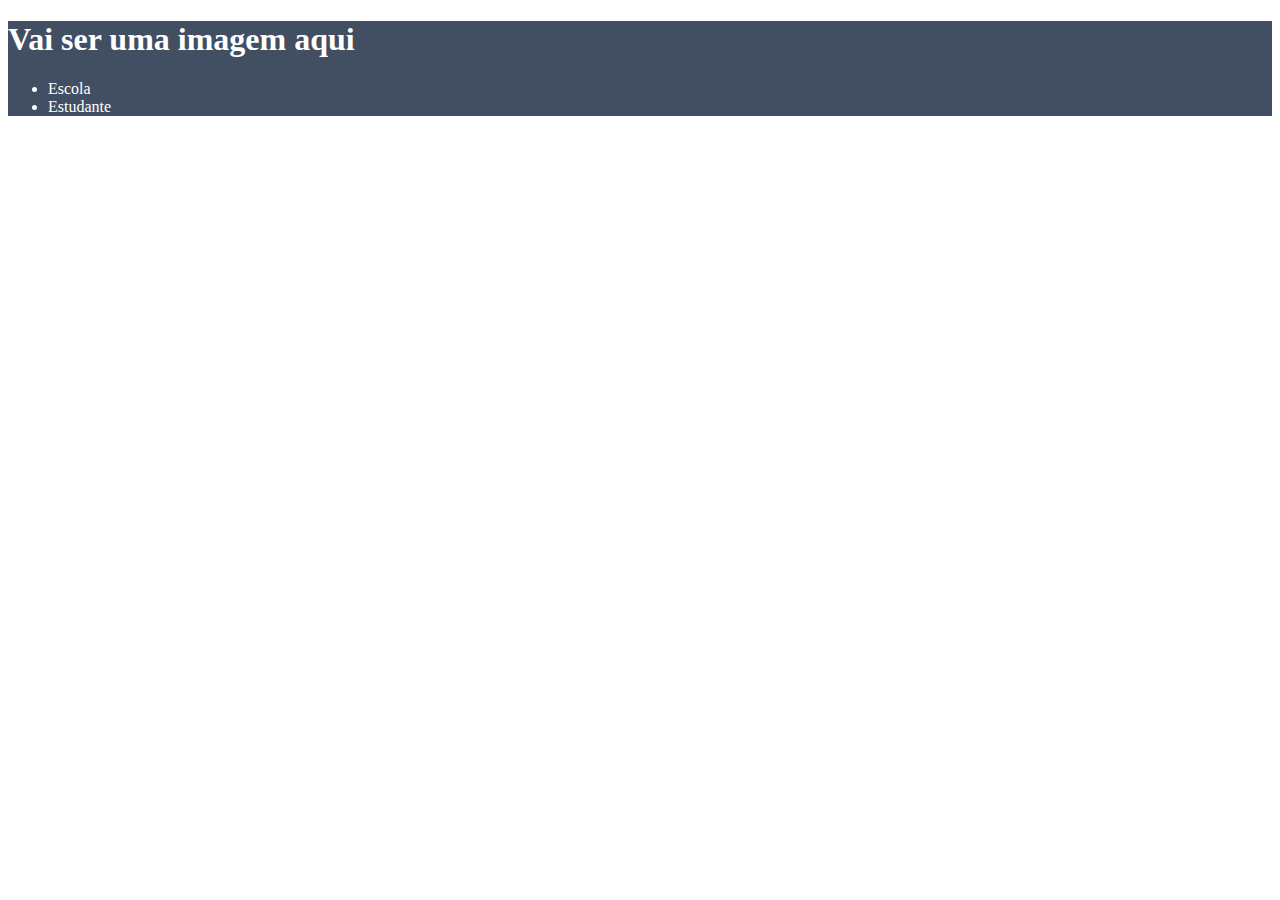
<file: index.html>
<!DOCTYPE html>
<html lang="en">
<head>
    <meta charset="UTF-8">
    <meta http-equiv="X-UA-Compatible" content="IE=edge">
    <meta name="viewport" content="width=device-width, initial-scale=1.0">
    <title>Document</title>
    <link rel="stylesheet" href="style.css">
</head>
<body>
    <header>
        <h1>Vai ser uma imagem aqui</h1>
        <ul>
            <li>Escola</li>
            <li>Estudante</li>
        </ul>
    </header>
</body>
</html>
</file>
<file: style.css>
header {
    background-color: #424E61;
    color: white;
}
</file>
